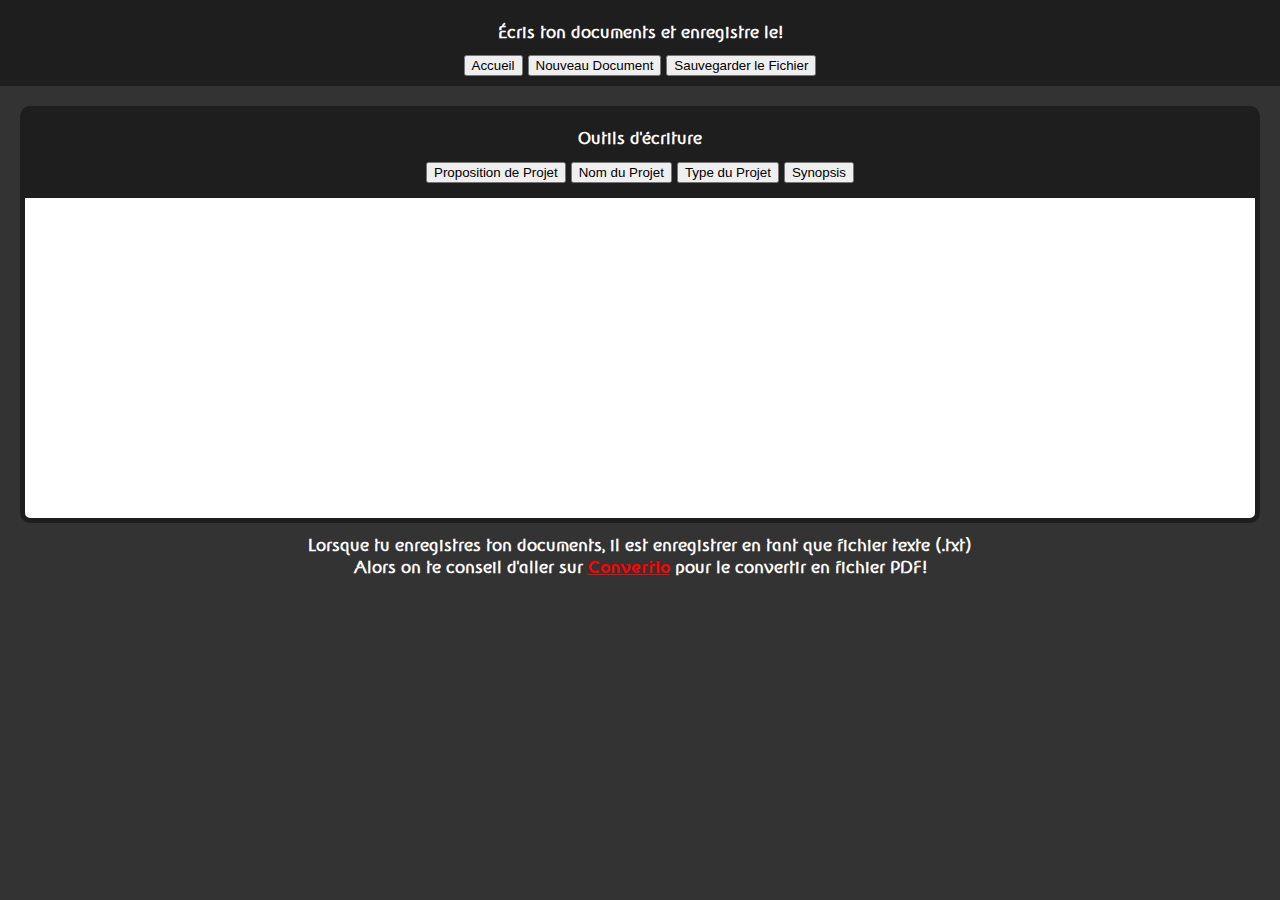
<file: document.html>
<!DOCTYPE html>
<html lang="en">
<head>
  <meta charset="UTF-8">
  <meta name="viewport" content="width=device-width, initial-scale=1.0">
  <link rel="stylesheet" href="document.css">
  <title>FLCorp. Documents</title>
</head>
<body>
  <header>
    <h1>Écris ton documents et enregistre le!</h1>
    <button><a href="index.html">Accueil</a></button>
    <button id="newDocumentBtn">Nouveau Document</button>
    <button id="downloadTextBtn">Sauvegarder le Fichier</button>
  </header>
  <div id="editor-container">
    <div id="toolbar">
      <h1>Outils d'écriture</h1>
      <button onclick="insertPropositionProjet()">Proposition de Projet</button>
      <button onclick="insertProjectName()">Nom du Projet</button>
      <button onclick="insertType()">Type du Projet</button>
      <button onclick="insertSynopsis()">Synopsis</button>
    </div>
    <div id="editor" contenteditable="true"></div>
    <h1>
        Lorsque tu enregistres ton documents, il est enregistrer en tant que fichier texte (.txt)<br>
        Alors on te conseil d'aller sur <a href="https://convertio.co/fr/txt-pdf/" target="_blank" class="link">Convertio</a> pour le convertir en fichier PDF!
    </h1>
  </div>
  <script src="script.js"></script>
  <script src="preset-buttons.js"></script>
  <script src="save-system.js"></script>
</body>
</html>
</file>
<file: document.css>
@font-face {
    font-family: FLCorp-Docs;
    src: url(font/NewShape-Book.ttf);
}
@font-face {
    font-family: FLCorp-Docs-Bold;
    src: url(font/NewShape-Bold.ttf);
}

body {
    background-color: #333;
    font-family: FLCorp-Docs;
    margin: 0;
    padding: 0;
}
  
header {
    background-color: #1e1e1e;
    color: #fff;
    padding: 10px;
    text-align: center;
}

h1 {
    color: white;
    font-size: 1em;
    text-align: center;
}

a {
    text-decoration: none;
    color: black;
}

.link {
    color: #ff0000;
    font-family: FLCorp-Docs-Bold;
    text-decoration: underline;
}
  
#editor-container {
    margin: 20px;
}
  
#toolbar {
    text-align: center;
    background-color: #1e1e1e;
    color: #fff;
    padding: 10px;
    border-top-right-radius: 10px;
    border-top-left-radius: 10px;
}
  
#editor {
    border-bottom-left-radius: 10px;
    border-bottom-right-radius: 10px;
    font-family: 'Arial', sans-serif;
    border: 5px solid #1e1e1e;
    background-color: #fff;
    min-height: 300px;
    padding: 10px;
}
</file>
